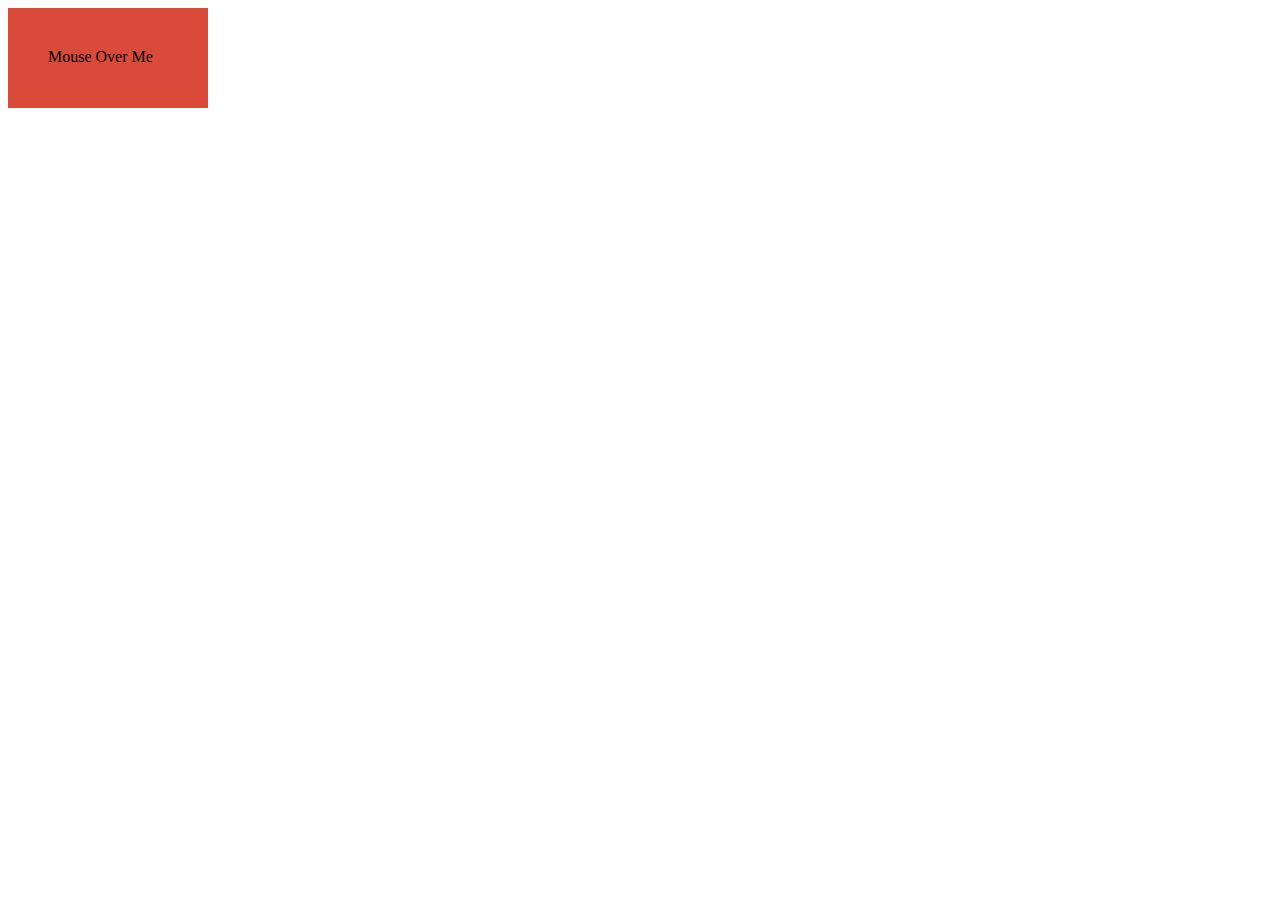
<file: event.html>
<!DOCTYPE html>
<html>
<body>

<div onmouseover="mOver(this)" onmouseout="mOut(this)" 
style="background-color:#D94A38;width:120px;height:20px;padding:40px;">
Mouse Over Me</div>

<script>
function mOver(obj) {
  obj.innerHTML = "Thank You"
}

function mOut(obj) {
  obj.innerHTML = "Mouse Over Me"
}
</script>

</body>
</file>
